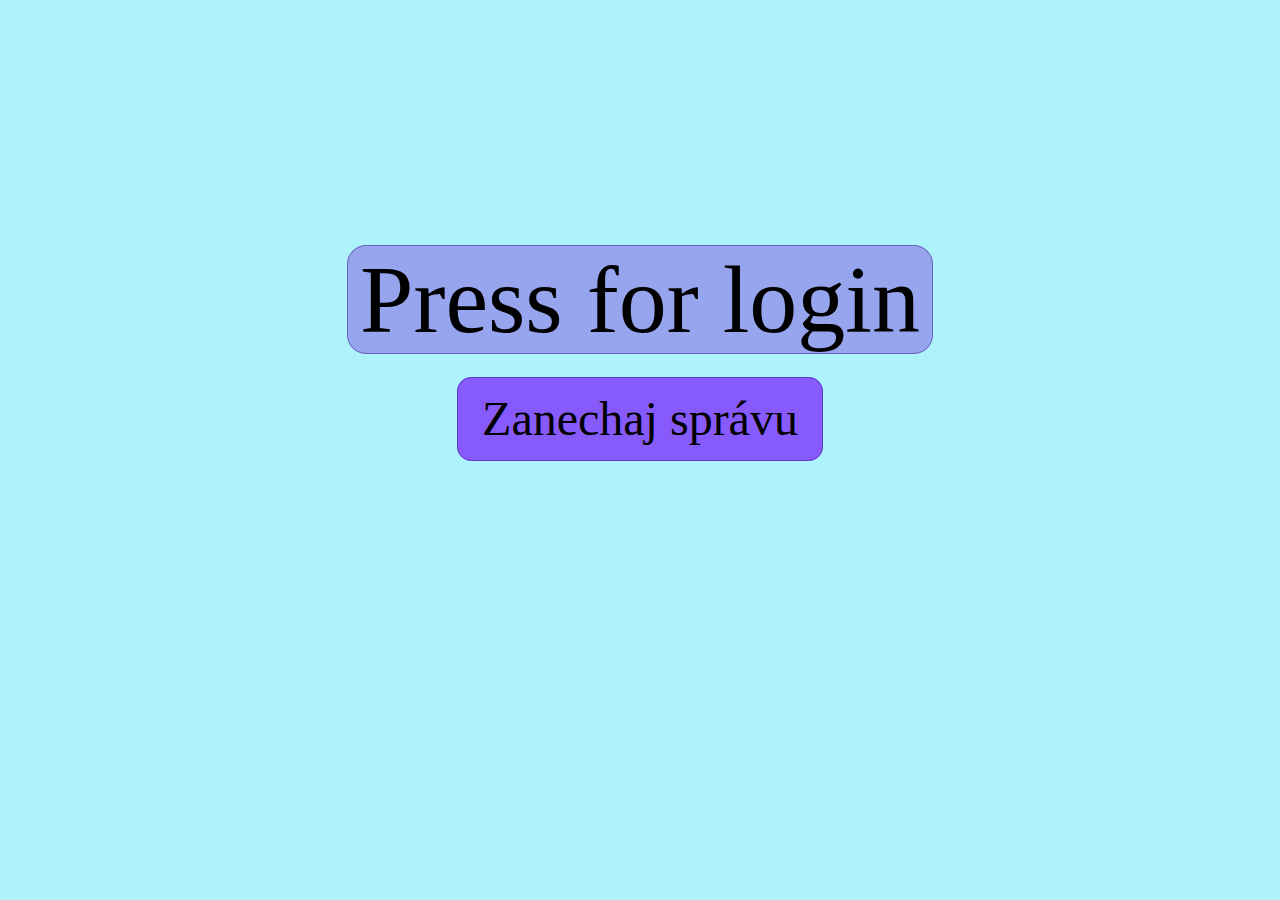
<file: index.html>
<!DOCTYPE HTML>
<html>
	<head>
		<meta charset ="UTF-8">
        <link rel="stylesheet" href="formular.css">
		<title>Start login</title>
	</head>

	<body>
        <main>
            <div class="login-btn">
                <a href="formular.html">Press for login</a>
            </div>
            <div class="komentar-cover">
                <a href="sprava.html">Zanechaj správu</a>
            </div>
        </main>
		

	</body>
</html>
</file>
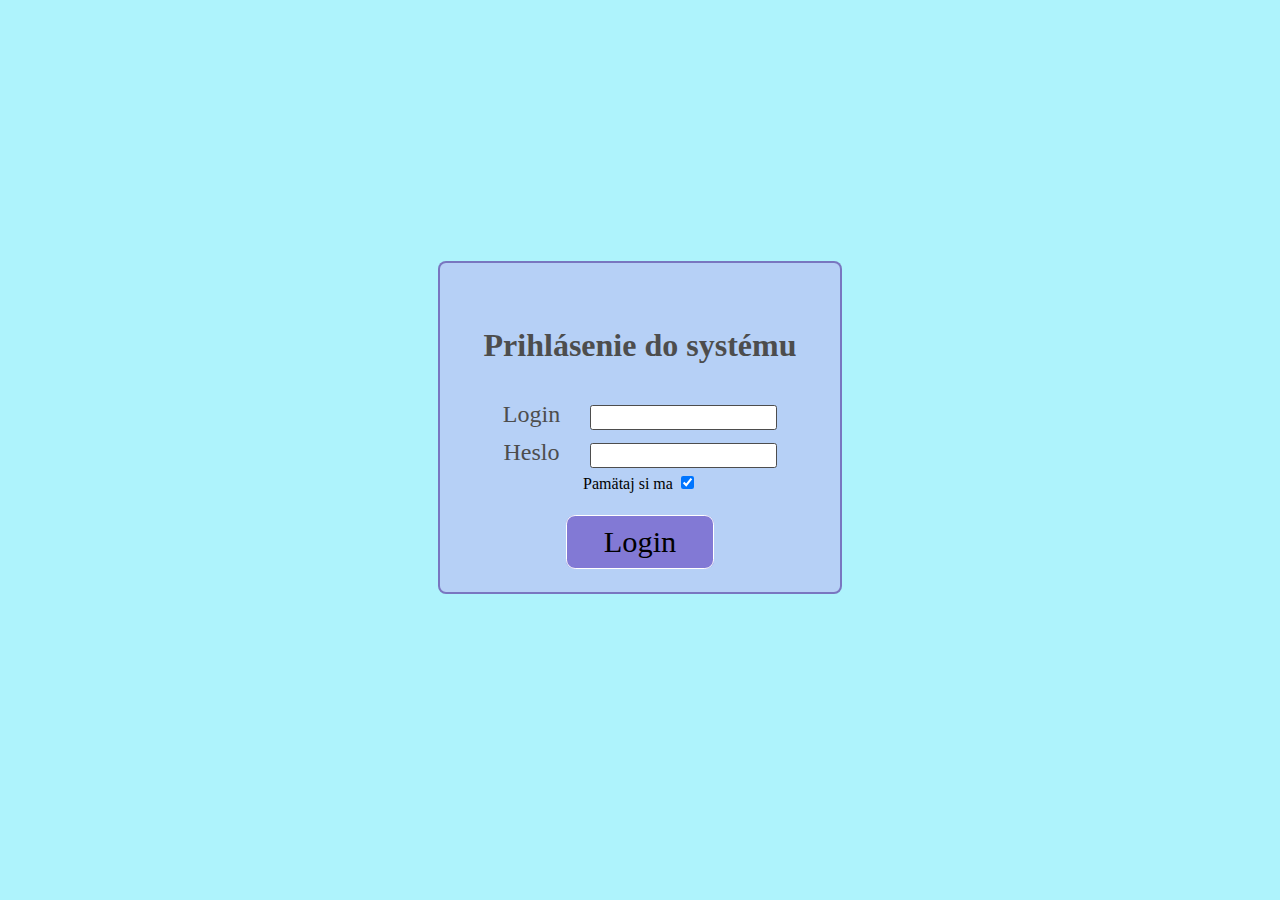
<file: formular.html>
<!DOCTYPE HTML>
<html>
	<head>
		<meta charset ="UTF-8">
        <link rel="stylesheet" href="formular.css">
		<title>Login na web</title>
	</head>

	<body>
        <div class="formular-cover">
            <form action="" class="formular-jadro">
                <h3>Prihlásenie do systému</h3>
                <div class="login-obal">
                    <label for="login">Login</label>
                    <input type="text" name="login" id="login">
                </div>
                <div class="password-obal">
                    <label for="password">Heslo</label>
                    <input type="email" name="password" id="password" >
                </div>
                <div class="checkbox-obal">
                    <label for="pamataj">Pamätaj si ma</label>
                    <input type="checkbox" name="pamataj" id="pamataj" checked>
                </div>
                <div class="submit">
                    <a href="">Login</a>
                </div>
                
            </form>

        </div>
		

	</body>
</html>
</file>
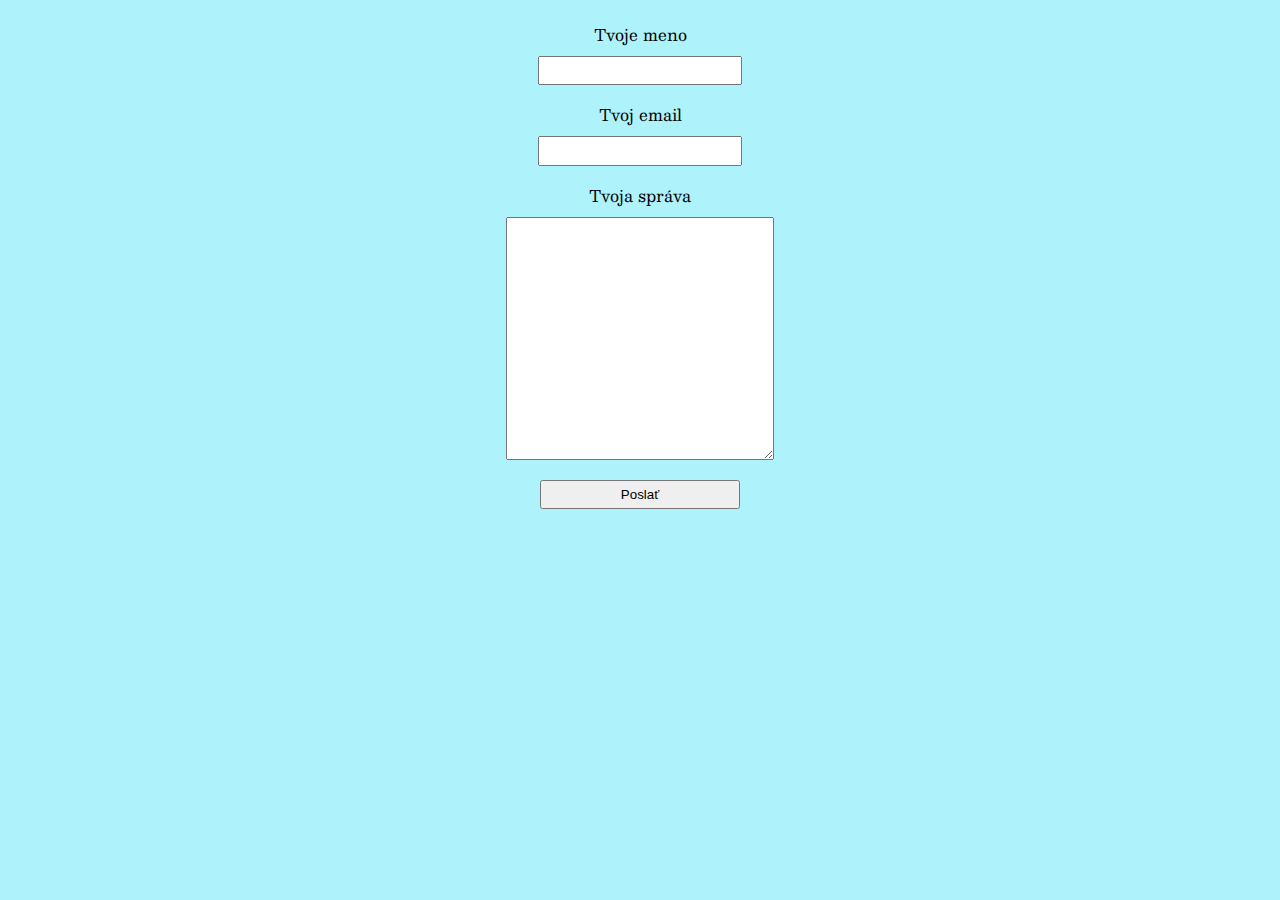
<file: sprava.html>
<!DOCTYPE HTML>
<html>
	<head>
		<meta charset ="UTF-8">
        <link rel="stylesheet" href="formular.css">
        <link rel="preconnect" href="https://fonts.googleapis.com">
        <link rel="preconnect" href="https://fonts.gstatic.com" crossorigin>
        <link href="https://fonts.googleapis.com/css2?family=Besley&display=swap" rel="stylesheet"> 
		<title>Sprava</title>
	</head>

	<body>
        <form class="sprava-form" action="mailto:peter11.polak@gmail.com" method="post" enctype="text/plain">
            
                <div>
                    <label for="meno">Tvoje meno</label>
                    <input type="text" name="Meno" id="meno">
                </div>
                
                <div>
                    <label for="email">Tvoj email</label>
                    <input type="email" name="Email" id="email">
                </div>
                
                <div>
                    <label for="sprava">Tvoja správa</label>
                    <textarea name="sprava" id="sprava" cols="30" rows="10"></textarea>
                </div>
                <div>
                    <input type="submit" value="Poslať">
                </div>
                
                
            
        </form>
		

	</body>
</html>
</file>
<file: formular.css>
body {
  padding: 1%;
  background: #66E9FA87; }

main {
  margin-top: 15%; }

.login-btn {
  text-align: center;
  padding: 3%; }
  .login-btn a {
    color: black;
    text-decoration: none;
    font-size: 6em;
    background: #8052e37c;
    border: 1px solid rgba(57, 22, 134, 0.486275);
    border-radius: 0.2em;
    padding: 0 1%; }
    .login-btn a:hover {
      background: rgba(76, 29, 178, 0.486275); }

.komentar-cover {
  text-align: center; }
  .komentar-cover a {
    color: black;
    text-decoration: none;
    font-size: 3em;
    background: #875afb;
    padding: 0.3em 0.5em;
    border-radius: 0.3em;
    border: 1px solid rgba(57, 22, 134, 0.486275); }
    .komentar-cover a:hover {
      background: #ab8cfc; }

.formular-cover {
  text-align: center;
  padding: 15em 0; }

.formular-jadro {
  width: 25em;
  margin: 0 auto;
  background: rgba(192, 170, 241, 0.486275);
  padding: 2em 0;
  border: 2px solid rgba(57, 22, 134, 0.486275);
  border-radius: 0.5em; }
  .formular-jadro h3 {
    font-size: 2em;
    color: #4d4d4d; }

.login-obal,
.password-obal {
  font-size: 1.5em;
  color: #4d4d4d;
  padding: 0.2em 0; }
  .login-obal input,
  .password-obal input {
    padding: 0.3em;
    border-radius: 0.2em;
    border: 1px solid #4d4d4d;
    cursor: pointer; }
  .login-obal label,
  .password-obal label {
    padding-right: 1em; }

.submit {
  padding-top: 2em; }
  .submit a {
    text-decoration: none;
    background: rgba(76, 29, 178, 0.486275);
    color: black;
    font-size: 1.9em;
    padding: 0.3em 1.2em;
    border-radius: 0.3em;
    border: 1px solid white; }
    .submit a:hover {
      background: rgba(96, 38, 220, 0.486275); }

.sprava-form {
  text-align: center;
  width: 22em;
  margin: 0 auto; }
  .sprava-form label {
    display: block;
    margin-bottom: 0.5em;
    font-family: "Besley", serif; }
  .sprava-form input {
    width: 15em;
    text-align: center;
    padding: 0.4em 0; }
  .sprava-form textarea {
    text-align: center;
    padding: 0.4em 0;
    font-family: "Besley", serif; }
  .sprava-form div {
    margin-bottom: 1em; }
</file>
